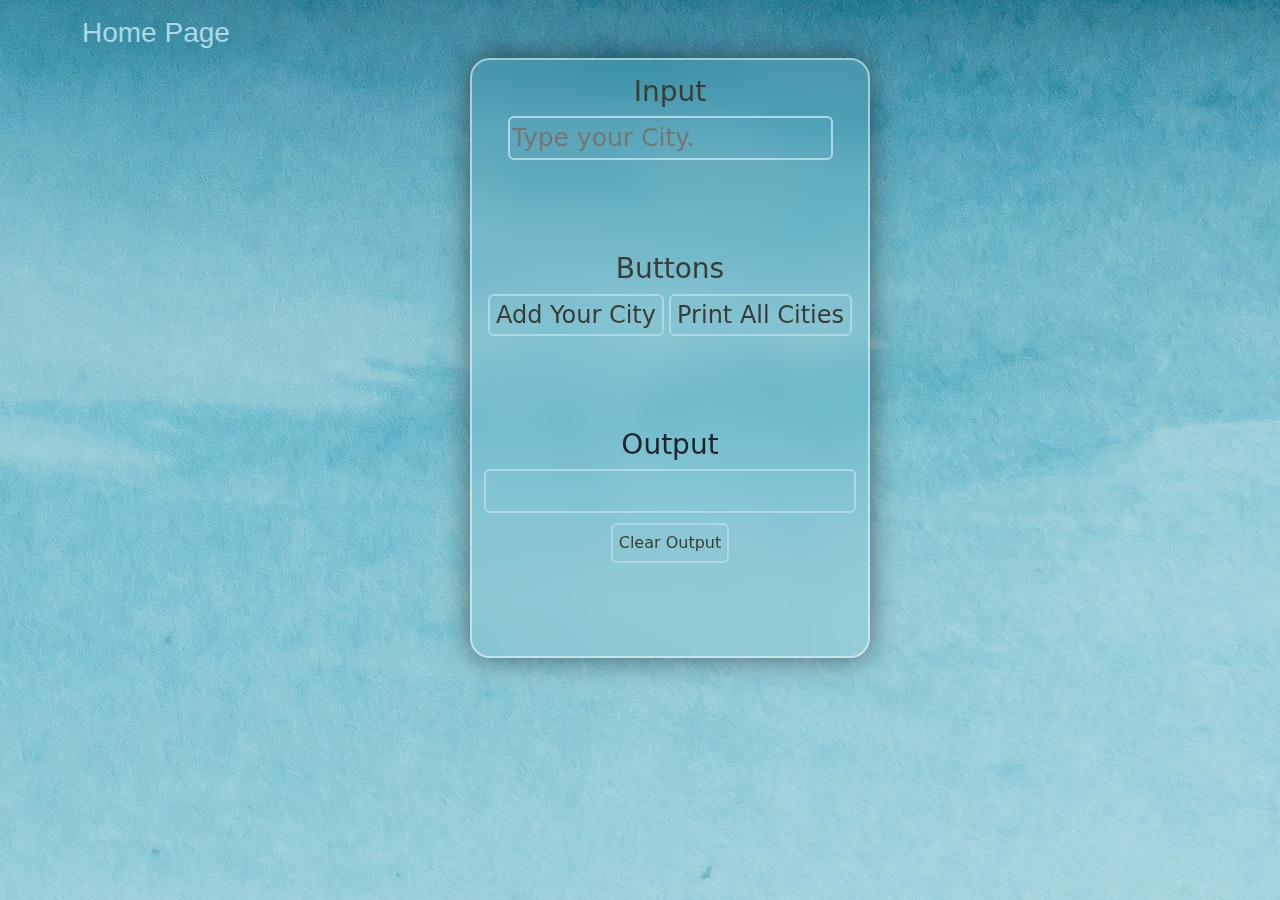
<file: Class10/home.html>
<!DOCTYPE html>
<html lang="en">

<head>
  <meta charset="UTF-8">
  <meta http-equiv="X-UA-Compatible" content="IE=edge">
  <meta name="viewport" content="width=device-width, initial-scale=1.0">
  <!-- Bootstarp -->
  <link rel="stylesheet" href="https://cdn.jsdelivr.net/npm/bootstrap@5.3.0-alpha1/dist/css/bootstrap.min.css">
  <!-- Custom CSS -->
  <link rel="stylesheet" href="./styles/style2.css">
  <title>Home Page</title>
</head>

<body>
  <header>
    <div class="container">
      <div class="row header-row">
        <div class="col mt-3">
          <nav><a href="home.html" class="header-home"><h3>Home Page</h3></a>
           </nav>
        </div>
      </div>

    </div>
  </header>
  <main>
    <div class="container ">
      <div class="row home-sec">
        <div class="input-sec">
          <h3>Input</h3>
          <input type="text" class="input" id="input" placeholder="Type your City.">
          
        </div>
        <div class="btn-sec">
          <h3>Buttons</h3>
          <div class=""> <button class="btn-main" onclick="addCity()">Add Your City </button>
            <button class="btn-main" onclick="printAllCities()">Print All Cities</button>
          </div>
        </div>
        <div class="output-sec">
          <h3>Output</h3>
          <div class="output" id="output"></div>
          <button class="clearOutput" onclick="clrOutput()">Clear Output</button>

        </div>
      </div>

    </div>
  </main>
  <script src="https://cdn.jsdelivr.net/npm/bootstrap@5.3.0-alpha1/dist/js/bootstrap.bundle.min.js"></script>
  <!-- JS -->
  <script src="./JS/home.js"></script>
</body>

</html>
</file>
<file: Class10/styles/style2.css>
body{
    background: url(..//Assets/Images/bg2.jpg);
    /* background-color: #76c893; */
}
.header-home{
    text-decoration: none;
    color: lightblue;
    font-family: sans-serif;
    
}
.home-sec{
    position: relative;
    width: 400px;
    height: 600px;
    margin-top: 0px;
    left:400px;
    background: transparent;
    border: 2px solid rgba(255, 255, 255, .5);
    border-radius: 20px;
    backdrop-filter: blur(20px);
    box-shadow: 0 0 30px rgba(0, 0, 0, .5);
    
}
.input-sec{
    font-size: 25px;
    color: #3B3C36;
    text-align:center;
    margin-top: 15px;
}
.input{
    background: transparent;
    border-radius: 6px;
    border: 2px solid lightblue;
}
.btn-clr{
    background: transparent;
    font-size: 24px;
    color: #3B3C36;
    border: 2px solid lightblue;
}
.btn-sec{
    color: #3B3C36;
    text-align: center;

}
.btn-main{
    background: transparent;
    font-size: 24px;
    color: #3B3C36;
    border: 2px solid lightblue;
    border-radius: 6px; 
    
}
.output-sec{
    font-size: 1rem;
    /* color: #3B3C36; */
    text-align:center;
    margin-top: 0px;
}
.output{
    border: 2px solid lightblue;
    padding: 20px;
    border-radius: 6px;
    
}
.clearOutput{
    background: transparent;
    color: #3B3C36;
    border: 2px solid lightblue;
    height: 40px;
    margin-top: 10px;
    border-radius: 6px;

}
</file>
